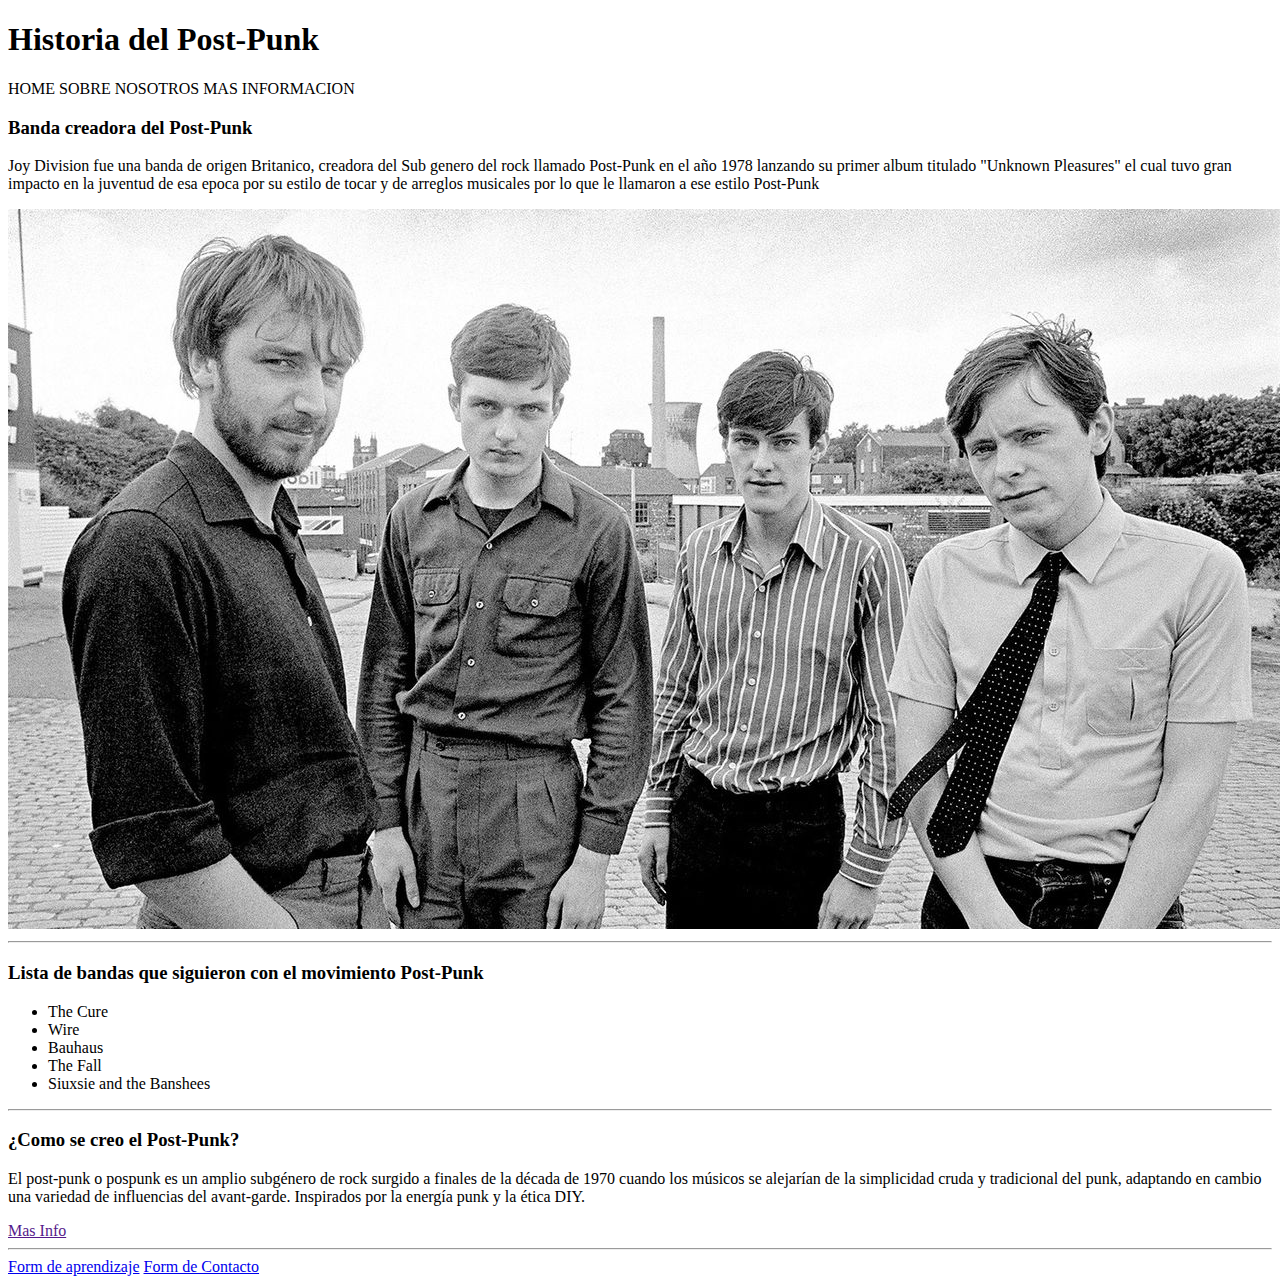
<file: Tarea M3/index.html>
<!DOCTYPE html>
<html lang="es">
<head>
    <meta charset="UTF-8">
    <meta name="viewport" content="width=device-width, initial-scale=1.0">
    <title>Mi Primer sitio Web</title>
</head>
<body>
    <header>
        
        <h1>Historia del Post-Punk</h1>
        <span>HOME</span>
        <span>SOBRE NOSOTROS</span>
        <span>MAS INFORMACION</span>

    </header>

    <main>
        <section>
            
            <article>
                <h3>Banda creadora  del Post-Punk</h3>
                <div>
                    <p>Joy Division fue una banda de origen Britanico, creadora del Sub genero del rock llamado Post-Punk
                       en el año 1978 lanzando su primer album titulado "Unknown Pleasures" el cual tuvo gran impacto en la juventud
                       de esa epoca por su estilo de tocar y de arreglos musicales por lo que le llamaron a ese estilo Post-Punk
                    </p>
                    <img src="joy division.jpg" />
                </div>
            </article>
            <hr />

            <article>
                <h3>Lista de bandas que siguieron con el movimiento Post-Punk</h3>
                <div>
                    <ul>
                        
                        <li>The Cure</li>
                        <li>Wire</li>
                        <li>Bauhaus</li>
                        <li>The Fall</li>
                        <li>Siuxsie and the Banshees</li>

                    </ul>
                </div>
            </article>
            <hr />

            <article>
                
                <div>
                    <h3>¿Como se creo el Post-Punk?</h3>
                    <p>El post-punk o pospunk​ es un amplio subgénero de rock surgido a finales de la década de 1970 cuando los músicos se alejarían de la simplicidad cruda y tradicional del punk, 
                        adaptando en cambio una variedad de influencias del avant-garde. Inspirados por la energía punk y la ética DIY. 
                    </p>
                    <a href="">Mas Info</a>
                </div>
                
            </article>
            <hr />
         </section>
        
    </main>

    <footer>
         <span><a href="aprendisaje.html">Form de aprendizaje</a></span>
         <span><a href="contacto.html">Form de Contacto</a></span>
    </footer>
</body>
</html>
</file>
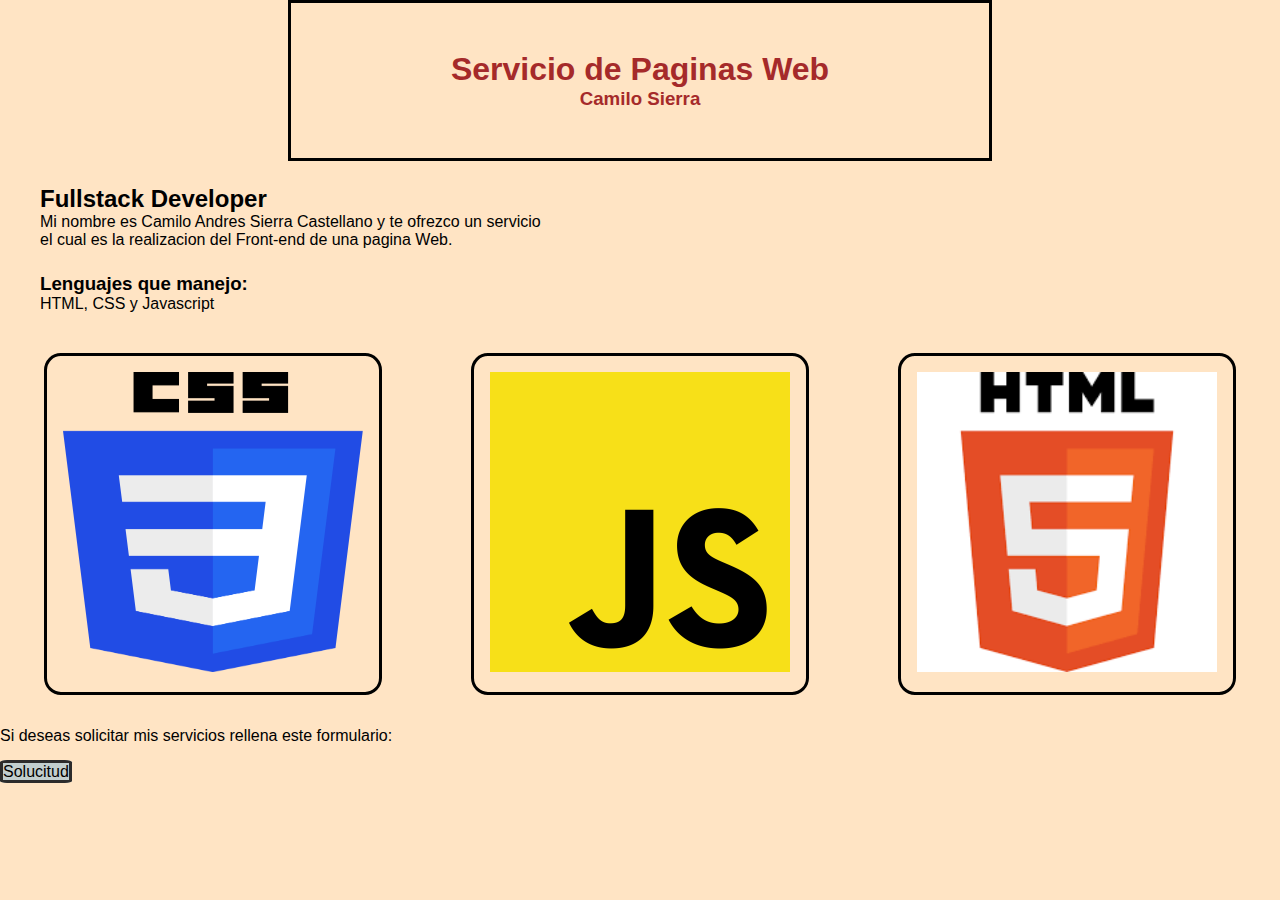
<file: Tarea M4/index.html>
<!DOCTYPE html>
<html lang="en">
<head>
    <meta charset="UTF-8">
    <meta name="viewport" content="width=device-width, initial-scale=1.0">
    <link rel="stylesheet" href="reset.css">
    <link rel="stylesheet" href="estilos.css">
    <title>Homework M4</title>
</head>
<body>
    <header>
        
        <div id="Titulos">
            <h1>Servicio de Paginas Web</h1>
            <h3>Camilo Sierra</h3>
        </div>
    
    </header>

    <main>
        
        <article>
            <div id="Encabezado">
                <h2>Fullstack Developer</h2>
                <p>Mi nombre es Camilo Andres Sierra Castellano y te ofrezco un servicio</p>
                <p>el cual es la realizacion del Front-end de una pagina Web.</p>
            </div>  
            
            
            <div id="lenguajes">
                <h3>Lenguajes que manejo: </h3>
                <p>HTML, CSS y Javascript</p>
            </div>
            
               
            <div id="cards-contenedor">
                
                <div class="cards">
                    <img src="IMG/css.png" class="logo"/>
                 </div>
                 
                 <div class="cards">
                    <img src="IMG/javascript.png" class="logo"/>
                 </div>
                 
                 <div class="cards">
                     <img src="IMG/html.png" class="logo"/>
                 </div>
               
            </div>
                
            
          
        </article>
    </main>

    <footer>
        <p>Si deseas solicitar mis servicios rellena este formulario: </p>
      </br>
      <a href="">Solucitud</a>
    </footer>
</body>
</html>
</file>
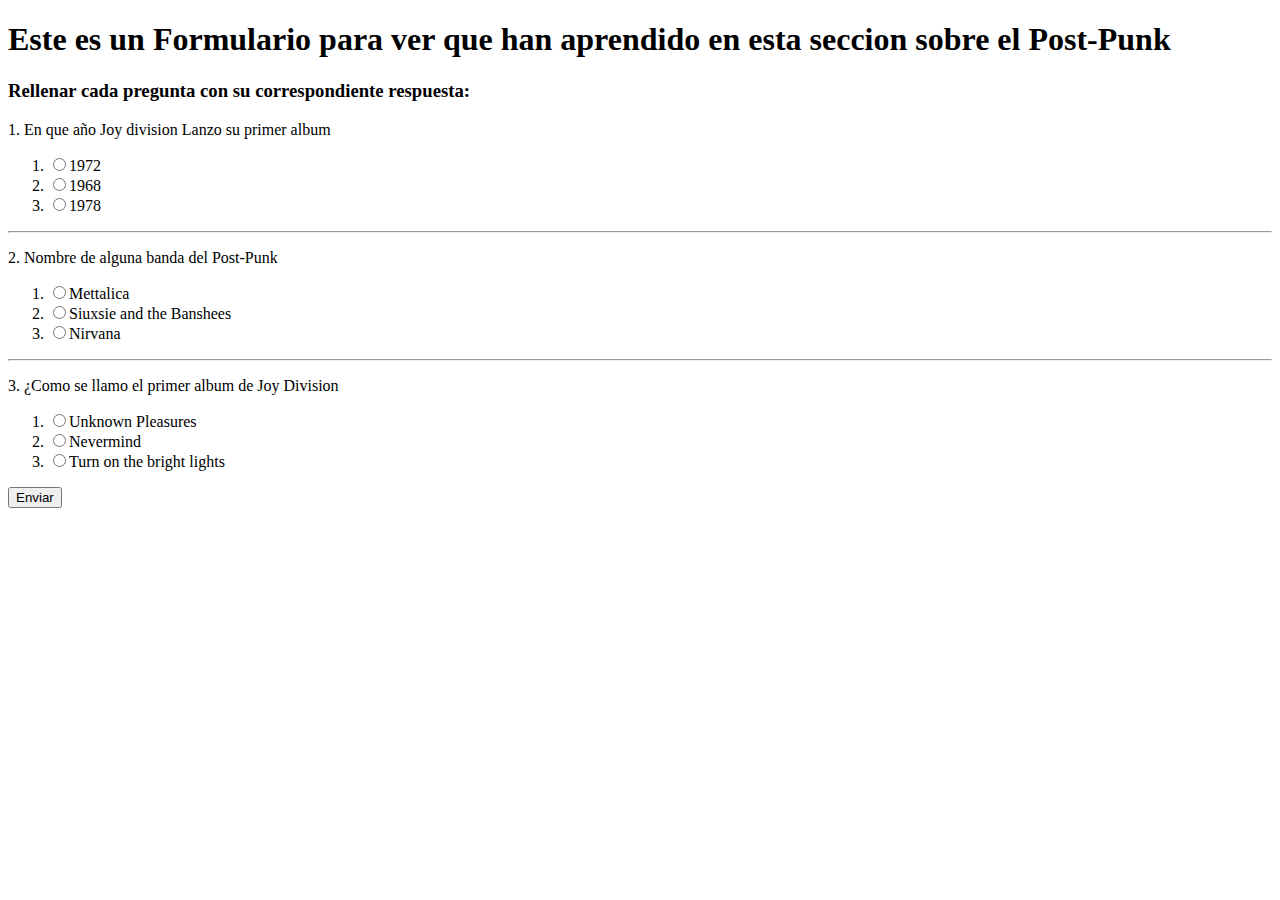
<file: Tarea M3/aprendisaje.html>
<!DOCTYPE html>
<html lang="es">
<head>
    <meta charset="UTF-8">
    <meta name="viewport" content="width=device-width, initial-scale=1.0">
    <title>Form Aprendisaje</title>
</head>
<body>

    <header>
        <h1>Este es un Formulario para ver que han aprendido en esta seccion sobre 
            el Post-Punk
        </h1>
    </header>
    <main>
        <section>
            <h3>Rellenar cada pregunta con su correspondiente respuesta:</h3>
            <div>
                <form>
                
                    <p>1. En que año Joy division Lanzo su primer album</p>
                    <ol>
                        <li><input type="radio" name="Pregunta 1">1972</li>
                        <li><input type="radio" name="Pregunta 1">1968</li>
                        <li><input type="radio" name="Pregunta 1">1978</li>
    
                    </ol>
                    <hr />

                    <p>2. Nombre de alguna banda del Post-Punk </p>
                    <ol>
                        <li><input type="radio" name="Pregunta2">Mettalica</li>
                        <li><input type="radio" name="Pregunta2">Siuxsie and the Banshees</li>
                        <li><input type="radio" name="Pregunta2">Nirvana</li>

                    </ol>
                    <hr />

                    <p>3. ¿Como se llamo el primer album de Joy Division</p>
                    <ol>
                        <li><input type="radio" name="Pregunta3">Unknown Pleasures</li>
                        <li><input type="radio" name="Pregunta3">Nevermind</li>
                        <li><input type="radio" name="Pregunta3">Turn on the bright lights</li>

                    </ol>
                    <button>Enviar</button>
        
                </form>
            </div>
            
            
        </section>
    </main>
   
</body>
</html>
</file>
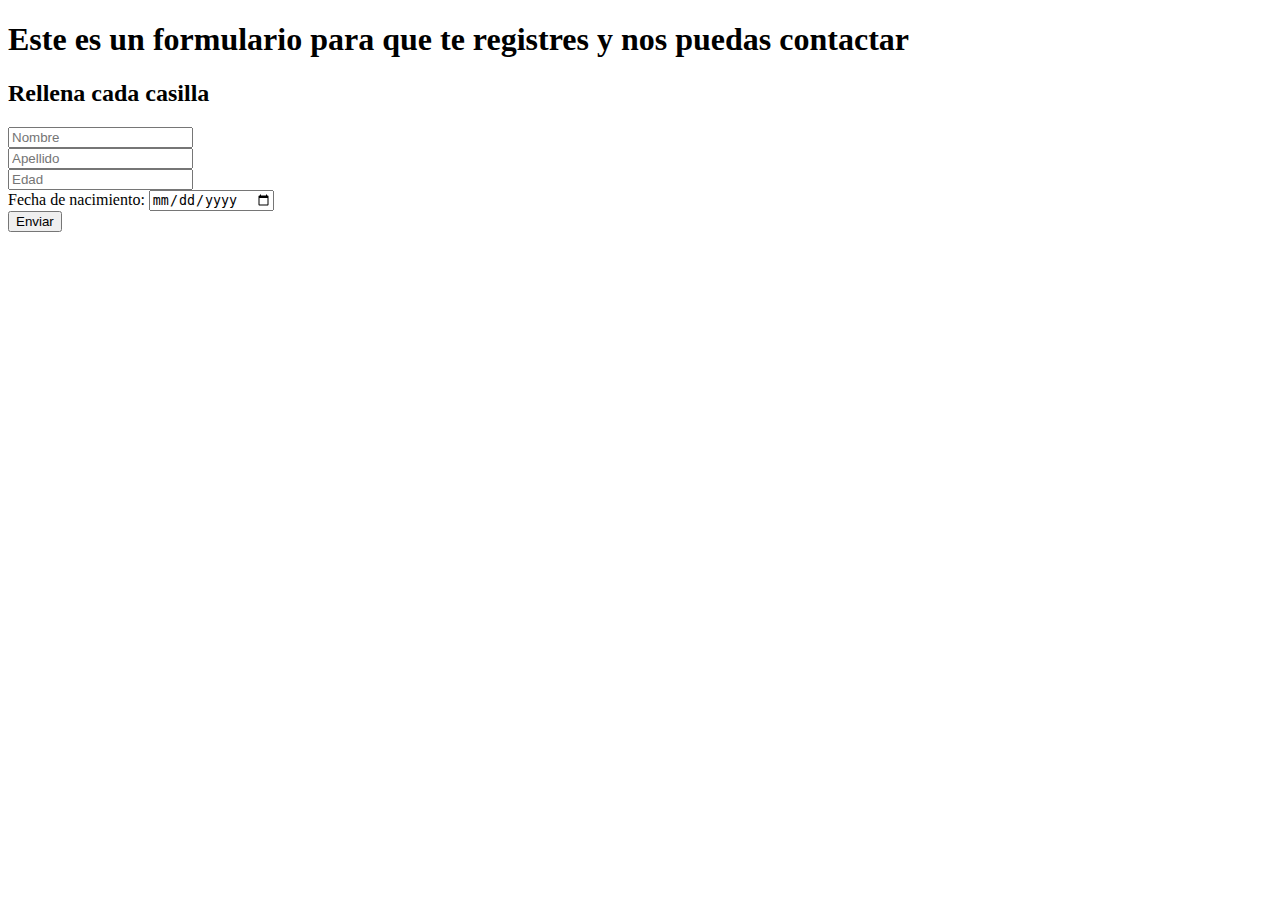
<file: Tarea M3/contacto.html>
<!DOCTYPE html>
<html lang="es">
<head>
    <meta charset="UTF-8">
    <meta name="viewport" content="width=device-width, initial-scale=1.0">
    <title>Formulario de Contacto</title>
</head>
<body>
    <header>
        <h1>Este es un formulario para que te registres y nos puedas contactar</h1>
    </header>
    <main>
        <section>
            <h2>Rellena cada casilla</h2>

            <form>
                <div>
                    <input type="text" name="Nombre" placeholder="Nombre">
                </div>

                <div>
                    <input type="text" name="Apellido" placeholder="Apellido">
                </div>
               
                <div>
                    <input type="number" name="Edad" placeholder="Edad">
                </div>
                
                <div>
                    <label for="Fecha de nacimiento">Fecha de nacimiento: </label>
                    <input type="date" name="Fecha de nacimiento">
                </div>

                <button>Enviar</button>
                
                

            
            </form>
        </section>
    </main>
</body>
</html>
</file>
<file: Tarea M4/estilos.css>
body {
    background-color: bisque;
}

.logo{
    width: 300px;
    height: 300px;
    
}

.cards{
    border: 3px solid black;
    border-radius: 5%;
    width: fit-content;
    padding: 1em 1em 1em 1em;
    transition: 0.5s;
}

.cards:hover{
    background-color: brown;
    padding: 2em 2em 2em 2em;
}


#cards-contenedor{
    display: flex;
    justify-content: space-around;
    margin-bottom: 2em;
}


#Titulos{
    border: 3px solid black;
    width: 55vw;
    margin: auto;
    text-align: center;
    padding: 3em;
    color: brown;
}

#Encabezado{
    width: 50vw;
    padding: 1.5em 1.5em 1.5em 2.5em;

}

#lenguajes{
    width: 50%;
    padding: 0px 0px 2.5em 2.5em;   
}

a{
    background-color: rgb(194, 206, 206);
    border: 3px solid rgb(44, 43, 43);
    border-radius: 10%;
    transition: 0.5s;
}
 
a:hover{
    background-color: rgb(205, 90, 90);
    padding: 0.5em 0.5em 0.5em 0.5em;
}
</file>
